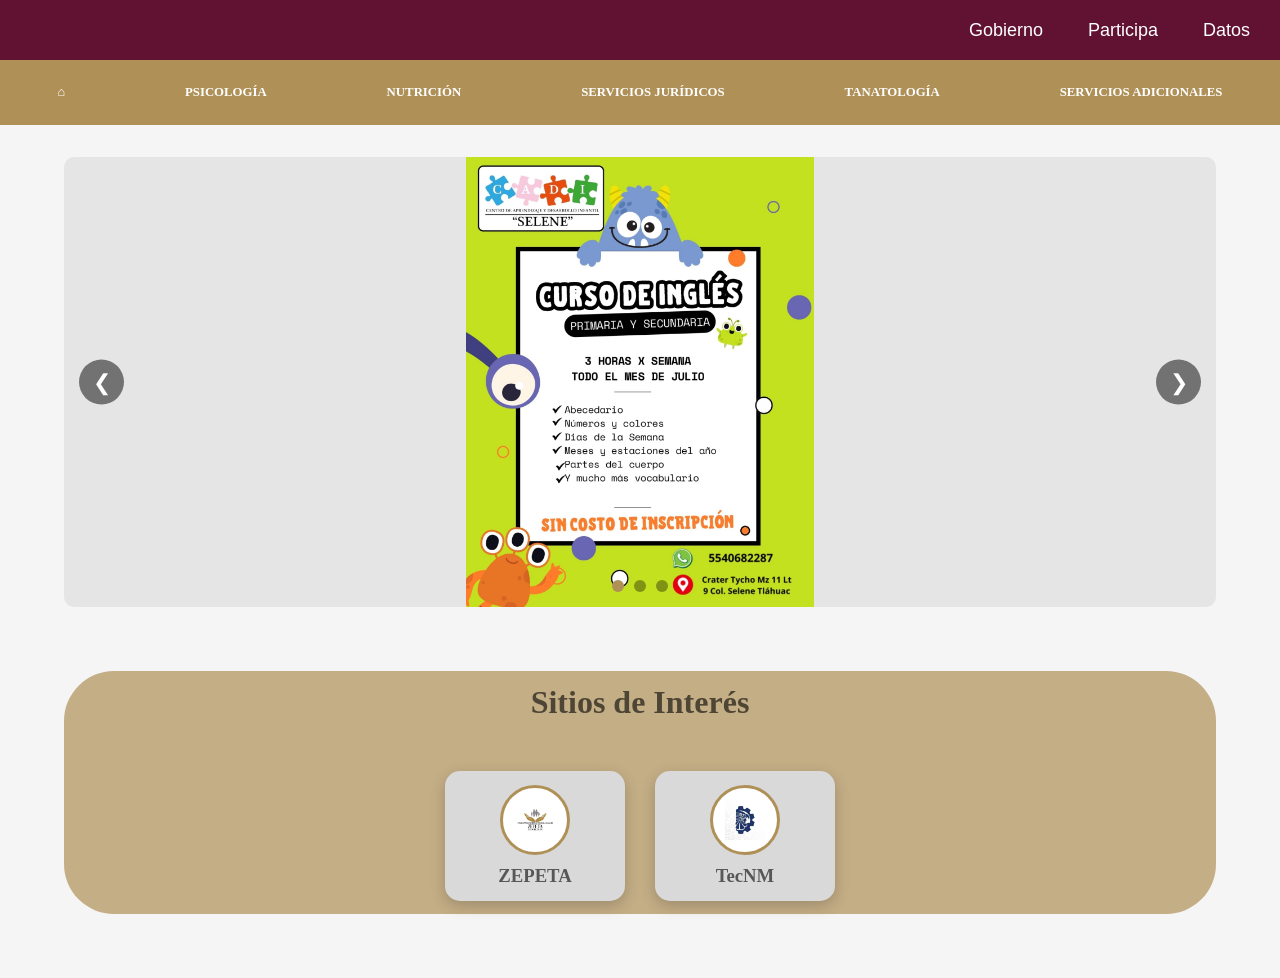
<file: index.html>
<!DOCTYPE html>
<html lang="es">

<head>
    <meta charset="UTF-8">
    <meta name="viewport" content="width=device-width, initial-scale=1.0">
    <link rel="icon" href="./public/img/logo.png">

    <link rel="stylesheet" href="./public/css/Pi.css">

    <title>Zepeta</title>
</head>

<body>

    <div id="navbar-container"></div>

    <h1 class="Inicio">Zepeta</h1>

    <!-- CARRUSEL -->

    <div class="slider">

        <ul class="slider-lista">

            <li class="slide activo">
                <img src="./public/img/CurIng.jpeg" alt="Curso de inglés">
            </li>

            <li class="slide">
                <img src="./public/img/SaldMen.jpeg" alt="Salud mental">
            </li>

            <li class="slide">
                <img src="./public/img/5Afore.jpeg" alt="Información AFORE">
            </li>

        </ul>

        <!-- BOTÓN ANTERIOR -->

        <button class="slider-btn anterior" id="anterior" aria-label="Imagen anterior">
            &#10094;
        </button>

        <!-- BOTÓN SIGUIENTE -->

        <button class="slider-btn siguiente" id="siguiente" aria-label="Imagen siguiente">
            &#10095;
        </button>

        <!-- INDICADORES -->

        <div class="indicadores" id="indicadores"></div>

    </div>

    <div class="SitI">
        <h1>Sitios de Interés</h1>

        <div class="SitI-but">
            <a href="#" class="card">
                <div class="icono-circulo">
                    <img src="./public/img/logo.png">
                </div>
                <h3>ZEPETA</h3>
            </a>
            <a href="https://tlahuac.tecnm.mx/" class="card">
                <div class="icono-circulo">
                    <img src="./public/img/LogTe.jpg">
                </div>
                <h3>TecNM</h3>
            </a>
        </div>

    </div>

    <script src="./public/js/Menu.js"></script>
    <script src="./public/js/slider.js"></script>

</body>

</html>
</file>
<file: public/css/Pi.css>
* {
    margin: 0;
    padding: 0;
    box-sizing: border-box;
}

body {
    background-color: whitesmoke;
    padding-top: 60px;
}

.Inicio {
    text-align: center;
    margin-top: 20px;
}

.menu-navegacion {
    width: 100%;
    min-height: 65px;

    background-color: rgb(175, 145, 88);

    display: flex;
    align-items: center;
    justify-content: space-around;
    gap: 5px;

    position: fixed;
    top: 60px;
    left: 0;

    z-index: 1999;
}

/* BARRA GOBIERNO DE MÉXICO */
.barra-gob {
    width: 100%;
    height: 60px;

    background-color: #611232;

    display: flex;
    align-items: center;
    justify-content: space-between;

    padding: 0 30px;

    position: fixed;
    top: 0;
    left: 0;

    z-index: 2000;
}

/* LOGOTIPO */

.logo-gob {
    display: flex;
    align-items: center;
}

.logo-gob img {
    width: 8rem;
    height: 29px;
    object-fit: contain;
}

/* LISTA DE ENLACES */

.enlaces-gob {
    display: flex;
    align-items: center;
    justify-content: flex-end;

    gap: 45px;

    list-style: none;

    margin: 0;
    padding: 0;
}

/* ENLACES */

.enlaces-gob li {
    list-style: none;
}

.enlaces-gob a {
    display: block;

    color: white;
    text-decoration: none;

    font-size: 18px;
    font-family: Arial, sans-serif;

    white-space: nowrap;
}

.enlaces-gob a:hover {
    text-decoration: underline;
}


.menu-navegacion a {
    display: block;
    padding: 1% 2%;
    color: white;
    text-decoration: none;
    font-size: 80%;
    transition: background-color 0.2s ease;
}

/* CARRUSEL */

.slider {
    width: 90%;
    max-width: 100%;
    height: 450px;
    margin: 40px auto;

    position: relative;
    overflow: hidden;

    background-color: #e5e5e5;
    border-radius: 10px;
}

.slider-lista {
    width: 100%;
    height: 100%;
    list-style: none;
    position: relative;
}

.slide {
    position: absolute;
    width: 100%;
    height: 100%;

    opacity: 0;
    visibility: hidden;

    transition: opacity 5s ease;
}

.slide.activo {
    opacity: 1;
    visibility: visible;
}

/* IMÁGENES COMPLETAS */

.slide img {
    width: 100%;
    height: 100%;

    object-fit: contain;
    display: block;
}

/* BOTONES */

.slider-btn {
    position: absolute;
    top: 50%;
    transform: translateY(-50%);

    width: 45px;
    height: 45px;

    border: none;
    border-radius: 50%;

    background-color: rgba(0, 0, 0, 0.5);
    color: white;

    font-size: 22px;
    cursor: pointer;

    transition: background-color 0.3s ease;
    z-index: 10;
}

.slider-btn:hover {
    background-color: rgba(0, 0, 0, 0.8);
}

.anterior {
    left: 15px;
}

.siguiente {
    right: 15px;
}

/* INDICADORES */

.indicadores {
    position: absolute;
    bottom: 15px;

    width: 100%;

    display: flex;
    justify-content: center;
    gap: 10px;

    z-index: 10;
}

.indicador {
    width: 12px;
    height: 12px;

    border: none;
    border-radius: 50%;

    background-color: rgba(0, 0, 0, 0.35);
    cursor: pointer;

    transition: background-color 0.3s ease;
}

.indicador.activo {
    background-color: rgb(175, 145, 88);
}

/* RESPONSIVE */

@media (max-width: 768px) {

    .slider {
        width: 95%;
        height: 300px;
    }

    .menu-navegacion {
        flex-wrap: wrap;
        padding: 10px;
    }

    .menu-navegacion a {
        font-size: 75%;
    }

}

@media (max-width: 480px) {

    .slider {
        height: 220px;
    }

    .slider-btn {
        width: 35px;
        height: 35px;
        font-size: 18px;
    }

}

.SitI{

    margin: 5%;
    padding: 1%;
    border-radius: 50px;
    background: rgb(175, 145, 88, 0.7);
    align-items: center;
    text-align: center;

}

.SitI h1{

    color: rgb( 0, 0, 0, 0.6);

}

.SitI-but{

    display:flex;
    justify-content:center;
    gap:30px;
    margin-top:50px;
    flex-wrap:wrap;

}

.card{
    background:rgb(217, 217, 217);
    width:180px;
    height:130px;
    border-radius:15px;
    display:flex;
    flex-direction:column;
    justify-content:center;
    align-items:center;
    text-decoration:none;
    color: rgb( 0, 0, 0, 0.6);
    font-weight:bold;
    transition:0.3s;
    box-shadow:0 5px 15px rgba(0,0,0,0.2);
}

.card:hover{
    transform:translateY(-8px) scale(1.05);
    box-shadow:0 10px 25px rgba(0,0,0,0.3);
}

.icono-circulo{
    width:70px;
    height:70px;
    border-radius:50%;
    background:white;
    display:flex;
    justify-content:center;
    align-items:center;
    margin-bottom:10px;
    overflow:hidden;
    border: 3px solid rgb( 175, 145, 88);
}

.icono-circulo img{

    width: 40px !important;
    height: 40px !important;
    object-fit: contain;

}
</file>
